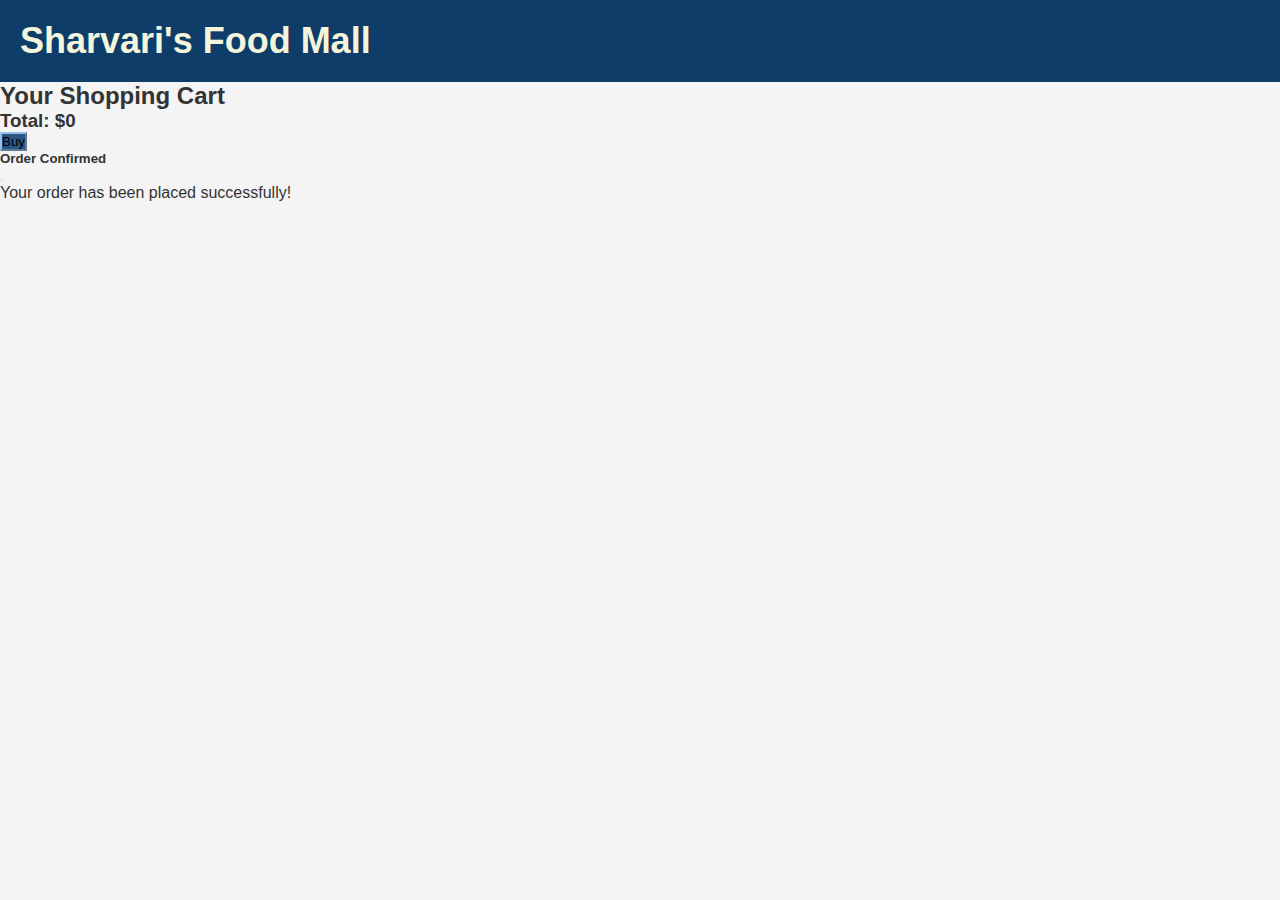
<file: addToCart.html>
<!DOCTYPE html>
<html lang="en">
<head>
    <meta charset="UTF-8">
    <meta name="viewport" content="width=device-width, initial-scale=1.0">
    <title>Shopping Cart</title>
    <link rel="stylesheet" href="FoodMall.css">
    <link href="https://cdn.jsdelivr.net/npm/bootstrap@5.3.5/dist/css/bootstrap.min.css" rel="stylesheet" integrity="sha384-SgOJa3DmI69IUzQ2PVdRZhwQ+dy64/BUtbMJw1MZ8t5HZApcHrRKUc4W0kG879m7" crossorigin="anonymous">
</head>
<body>
    <header>
        <div class="logo">
            <h1>Sharvari's Food Mall</h1>
        </div>

    </header>

    <section class="cart-section">
        <h2>Your Shopping Cart</h2>
        <div id="cart-items"></div>

        <div class="d-flex justify-content-between align-items-center">
            <h3>Total: $<span id="total-price">0</span></h3>
            <button id="buy-button" class="btn btn-primary">Buy</button>
        </div>
    </section>
    <div id="orderConfirmation" class="modal" tabindex="-1">
        <div class="modal-dialog">
            <div class="modal-content">
                <div class="modal-header">
                    <h5 class="modal-title">Order Confirmed</h5>
                    <button type="button" class="btn-close" data-bs-dismiss="modal" aria-label="Close"></button>
                </div>
                <div class="modal-body">
                    <p>Your order has been placed successfully!</p>
                </div>
            </div>
        </div>
    </div>
    <script src="FoodMall.js"></script>
    <script src="https://cdn.jsdelivr.net/npm/bootstrap@5.3.5/dist/js/bootstrap.bundle.min.js" integrity="sha384-k6d4wzSIapyDyv1kpU366/PK5hCdSbCRGRCMv+eplOQJWyd1fbcAu9OCUj5zNLiq" crossorigin="anonymous"></script>
</body>
</html>
</file>
<file: FoodMall.css>
* {
    margin: 0;
    padding: 0;
    box-sizing: border-box;
}

body {
    font-family: Arial, sans-serif;
    background-color: #f4f4f4;
    color: #333;
}

header h1 {
    font-size: 36px;
    color: beige;
}

nav ul {
    list-style: none;
    display: flex;
    justify-content: center;
    margin-top: 10px;
}

nav ul li {
    margin: 0 15px;
}

nav ul li a {
    color: white;
    text-decoration: none;
    font-size: 18px;
}

.main-content {
    display: flex;
    justify-content: center;
    padding: 20px;
    margin-top: 20px;
}

.image-container {
    width: 40%;
}

#facility-image {
    width: 100%;
    height: auto;
    border-radius: 10px;
}

.facility-details {
    width: 50%;
}

.facility-details h2 {
    font-size: 28px;
    color: #333;
}

.facility-details p {
    font-size: 18px;
    line-height: 1.6;
}


footer {
    text-align: center;
    padding: 20px;
    background-color: #0e3d69;
    color: white;
    margin-top: 20px;
}

.btn-primary {
    background-color: #2a5685; 
    border-color: #98bee7;
}

.btn-primary:hover {
    background-color: #81b1e4; 
    border-color: #13385f; 
}

header {
    position: relative; 
    padding: 20px;
    background-color: #0e3d69;
    display: flex;
    justify-content: space-between;
    align-items: center;
}
</file>
